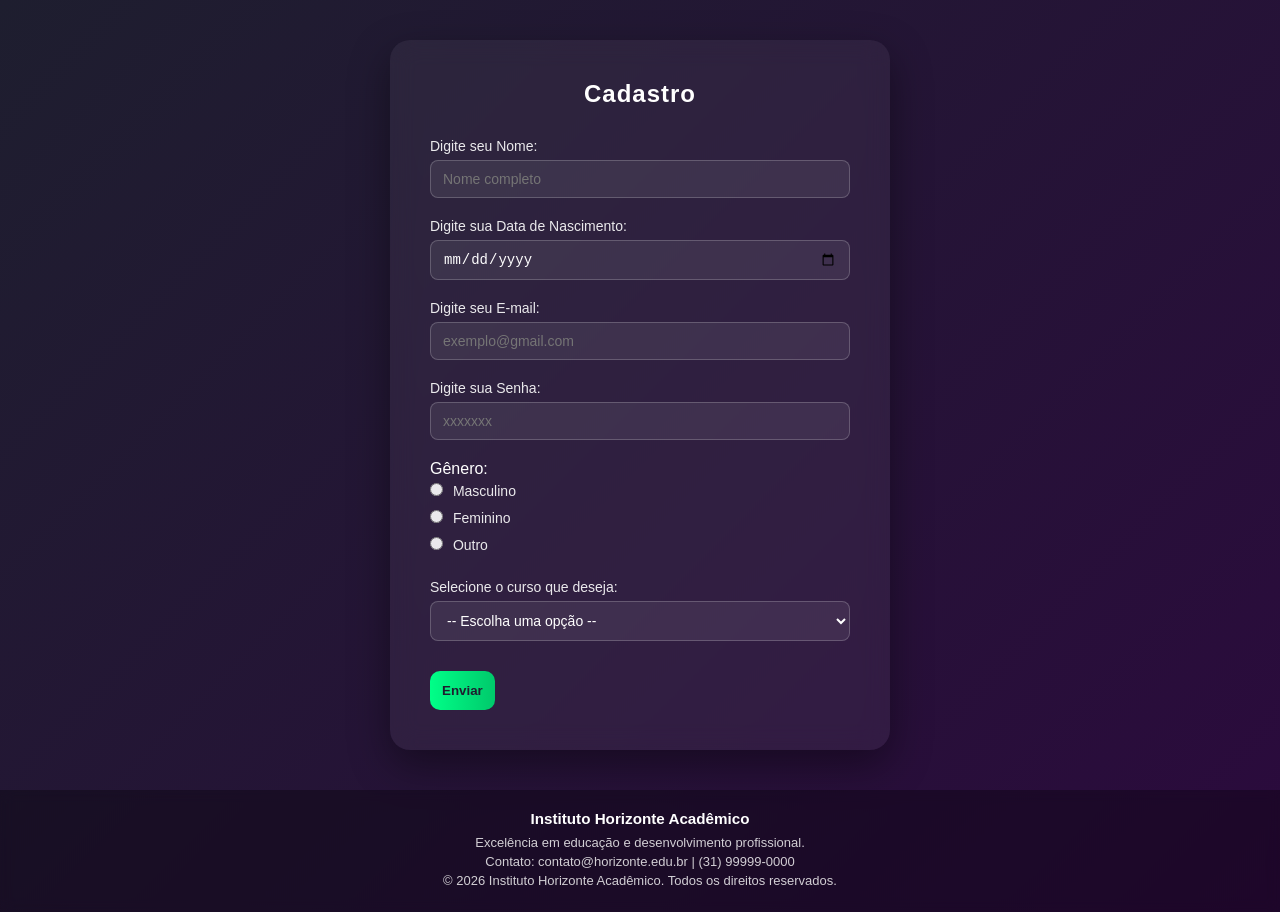
<file: formulario/index.html>
<!DOCTYPE html>
<html lang="en">
<head>
    <meta charset="UTF-8">
    <meta name="viewport" content="width=device-width, initial-scale=1.0">
    <title>Formulário de Gabriel</title>

    <!-- css principal -->
    <link rel="stylesheet" href="css/style.css"></link>
    
</head>
<body>

<section class="section formulario">
    <form action="sucesso.html" method="GET">
        <h2>Cadastro</h2>

        <div id="container1">
            <label id="Nome">Digite seu Nome:</label>
            <input type="text" name="Nome" id="Nome" placeholder="Nome completo" required></input>
        </div>

        <div id="container2">
            <label id="data">Digite sua Data de Nascimento:</label>
            <input type="date" id="data" name="data"  min=""  max="" placeholder="XX/XX/XXXX" required></input>
        </div>

        <div id="container3">
            <label id="email">Digite seu E-mail:</label>
            <input type="email" name="email" id="email" placeholder="exemplo@gmail.com" required></input>
        </div>

        <div id="container4">
            <label id="Senha">Digite sua Senha:</label>
            <input type="password" name="senha" id="senha" placeholder="xxxxxxx" required></input>
        </div>

        <div id="container5">
        <p>Gênero:</p>
        <label>
            <input type="radio" name="genero" value="Masculino">
            Masculino
        </label>
        <label>
            <input type="radio" name="genero" value="Feminino">
            Feminino
        </label>
        <label>
            <input type="radio" name="genero" value="Outro" id="outro">
            Outro
        </label>

        <textarea  id="generoOutro"  name="generoOutro" placeholder="Especifique seu gênero" style="display: none;"></textarea>

        </div>


        <div id="container6">
            <label for="curso">Selecione o curso que deseja:</label>

            <select id="curso" name="curso" required>
            <option value="" style="display: none;">-- Escolha uma opção --</option>
            <option value="Técnico em Informática" id="area" >Técnico em Informática</option>
            <option value="Desenvolvimento de Sistemas" id="area">Desenvolvimento de Sistemas</option>
            <option value="Redes de Computadores" id="area">Redes de Computadores</option>
            <option value="Segurança da Informação" id="area">Segurança da Informação</option>
            </select>
        </div>

        <button type="submit" id="FormButton" name="FormButton">Enviar</button>
    </form>
</section>
    
<footer>
  <div>
    <h3>Instituto Horizonte Acadêmico</h3>
    <p>Excelência em educação e desenvolvimento profissional.</p>
  </div>

  <div>
    <p>Contato: contato@horizonte.edu.br | (31) 99999-0000</p>
  </div>

  <div>
    <p>© 2026 Instituto Horizonte Acadêmico. Todos os direitos reservados.</p>
  </div>
</footer>
    <script src="js/formulario.js" defer></script>
</body>
</html>
</file>
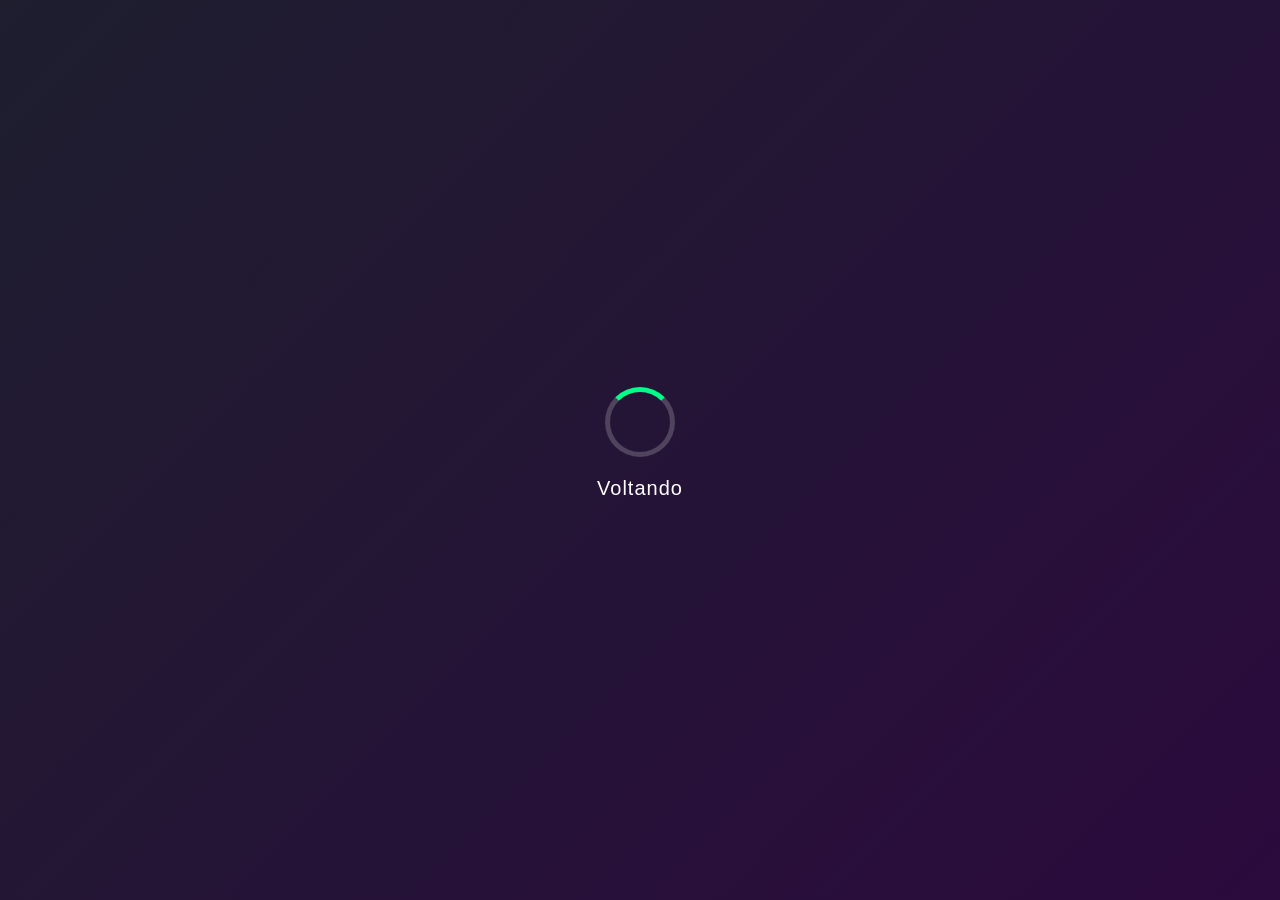
<file: formulario/animacao.html>
<!DOCTYPE html>
<html lang="pt-BR">
<head>
<meta charset="UTF-8">
<meta name="viewport" content="width=device-width, initial-scale=1.0">
<title>Redirecionando...</title>

<style>
body {
  margin: 0;
  height: 100vh;
  display: flex;
  justify-content: center;
  align-items: center;
  background: linear-gradient(135deg, #1e1e2f, #2b0a3d);
  font-family: Arial, sans-serif;
  overflow: hidden;
  color: white;
}

.container {
  text-align: center;
  animation: fadeIn 1s ease forwards;
}

.loader {
  width: 60px;
  height: 60px;
  border: 5px solid rgba(255,255,255,0.2);
  border-top: 5px solid #00ff88;
  border-radius: 50%;
  animation: spin 1s linear infinite;
  margin: 0 auto 20px;
}

h1 {
  font-size: 20px;
  font-weight: 500;
  letter-spacing: 1px;
}

.fade-out {
  animation: fadeOut 0.8s ease forwards;
}

@keyframes spin {
  100% { transform: rotate(360deg); }
}

@keyframes fadeIn {
  from { opacity: 0; transform: scale(0.95); }
  to { opacity: 1; transform: scale(1); }
}

@keyframes fadeOut {
  to { opacity: 0; transform: scale(1.05); }
}
</style>
</head>

<body>

<div class="container" id="box">
  <div class="loader"></div>
  <h1>Voltando</h1>
</div>

<script>
const TEMPO = 2500; // tempo antes de redirecionar
const DESTINO = "index.html"; // coloque sua página aqui

setTimeout(() => {
  document.getElementById("box").classList.add("fade-out");
  
  setTimeout(() => {
    window.location.href = DESTINO;
  }, 800);

}, TEMPO);
</script>

</body>
</html>
</file>
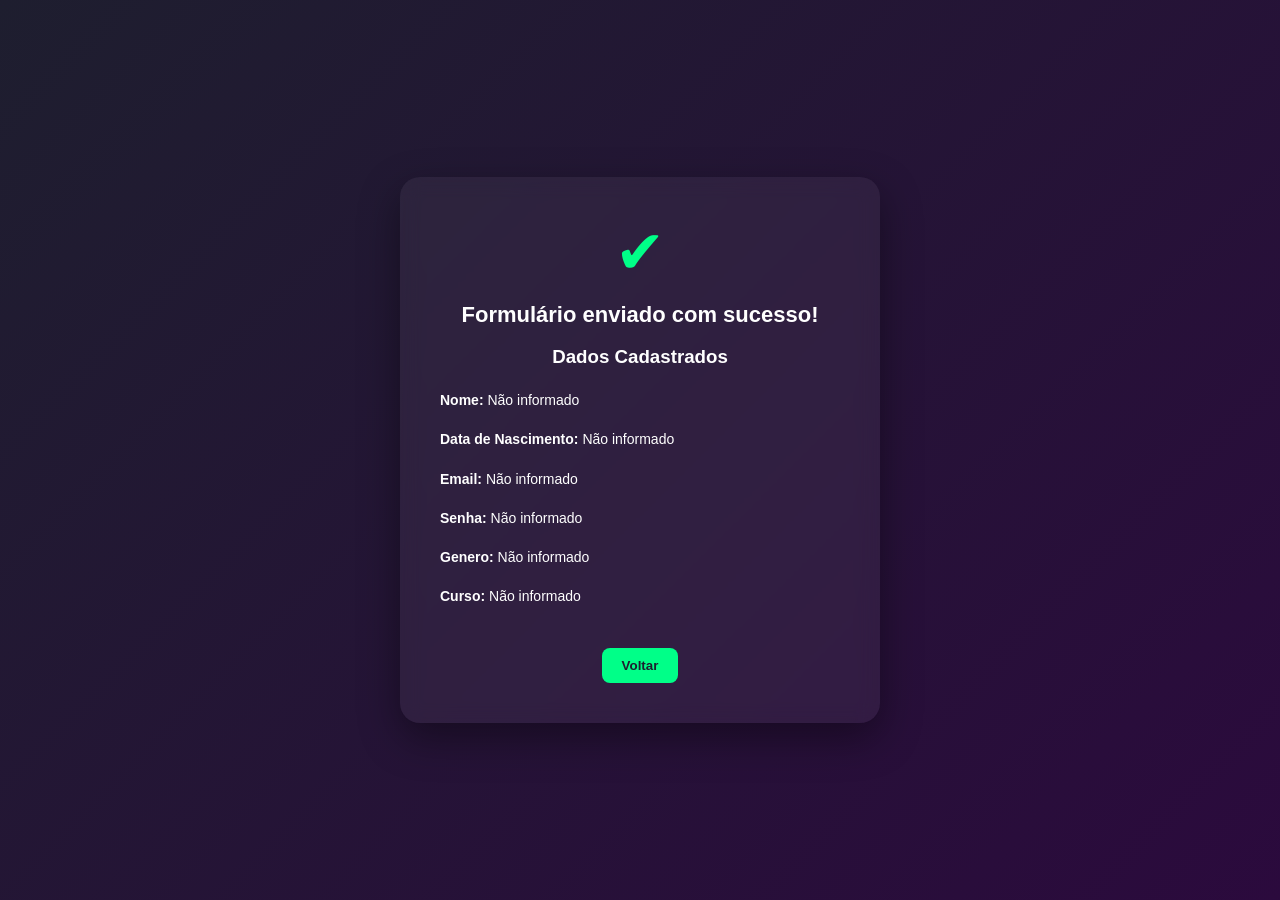
<file: formulario/sucesso.html>
<!DOCTYPE html>
<html lang="pt-BR">
<head>
<meta charset="UTF-8">
<meta name="viewport" content="width=device-width, initial-scale=1.0">
<title>Envio Realizado com Sucesso</title>

<style>
body 
{
  margin: 0;
  font-family: 'Segoe UI', sans-serif;
  background: linear-gradient(135deg, #1e1e2f, #2b0a3d);
  display: flex;
  justify-content: center;
  align-items: center;
  height: 100vh;
  color: white;
}

.container 
{
  background: rgba(255,255,255,0.05);
  backdrop-filter: blur(10px);
  padding: 40px;
  border-radius: 20px;
  width: 400px;
  text-align: center;
  box-shadow: 0 15px 40px rgba(0,0,0,0.4);
  animation: fadeIn 0.8s ease forwards;
}

.checkmark 
{
  font-size: 60px;
  color: #00ff88;
  animation: pop 0.6s ease;
}

h1 
{
  margin: 15px 0;
  font-size: 22px;
}

.info 
{
  margin-top: 20px;
  text-align: left;
  font-size: 14px;
  line-height: 1.8;
}

.btn 
{
  margin-top: 25px;
  padding: 10px 20px;
  border: none;
  border-radius: 8px;
  background: #00ff88;
  color: #1e1e2f;
  font-weight: bold;
  cursor: pointer;
  transition: 0.3s;
}

.btn:hover 
{
  transform: scale(1.05);
}

@keyframes fadeIn {
  from { opacity: 0; transform: translateY(20px); }
  to { opacity: 1; transform: translateY(0); }
}

@keyframes pop {
  0% { transform: scale(0); }
  80% { transform: scale(1.2); }
  100% { transform: scale(1); }
}
</style>
</head>

<body>

<div class="container">
  <div class="checkmark">✔</div>
  <h1>Formulário enviado com sucesso!</h1>
  <h3>Dados Cadastrados</h3>

  <div class="info">
    <p><strong>Nome:</strong> <span id="nome"></span></p>
    <p><strong>Data de Nascimento:</strong> <span id="data"></span></p>
    <p><strong>Email:</strong> <span id="email"></span></p>
    <p><strong>Senha:</strong> <span id="senha"></span></p>
    <p><strong>Genero:</strong> <span id="genero"></span></p>
    <p><strong>Curso:</strong> <span id="curso"></span></p>
  </div>

  <button class="btn" onclick="voltar()">Voltar</button>
</div>

<script>
const params = new URLSearchParams(window.location.search);

document.getElementById("nome").textContent = params.get("Nome") || "Não informado";
document.getElementById("data").textContent = params.get("data") || "Não informado";
document.getElementById("email").textContent = params.get("email") || "Não informado";
document.getElementById("senha").textContent = params.get("senha") || "Não informado";
document.getElementById("genero").textContent = params.get("generoOutro") || "Não informado";
document.getElementById("curso").textContent = params.get("curso") || "Não informado";

function voltar() 
{
  window.location.href = "animacao.html";
}
</script>

</body>
</html>
</file>
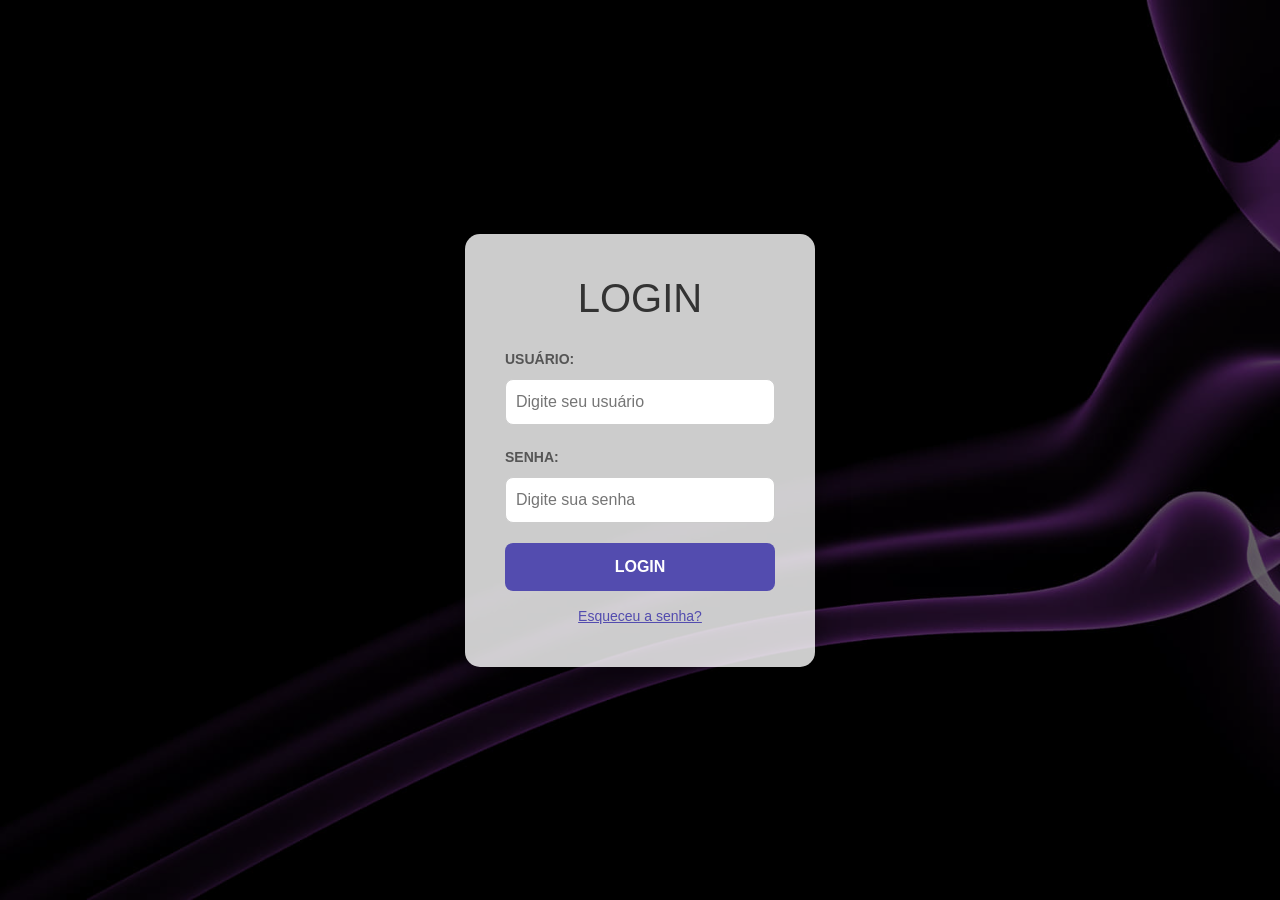
<file: pagina_de_login/login.html>
<!DOCTYPE html>
<html lang="pt-BR">
<head>
    <meta charset="UTF-8">
    <meta name="viewport" content="width=device-width, initial-scale=1.0">
    <title>Página de Login | GABRIEL</title>

    <!-- css principal -->
    <link rel="stylesheet" href="css/login.css">

    <!-- framework - botstrap - css -->
    <link rel="stylesheet" href="https://cdn.jsdelivr.net/npm/bootstrap@5.3.2/dist/css/bootstrap.min.css">

</head>

<body>
    <section id="login" class="login-container section">
        <div id="div-login">
            <form action="login.php" method="POST">

                <h1>LOGIN</h1>

                <label><strong>USUÁRIO:</strong></label>
                <input type="text" name="usuarioLoginCliente" placeholder="Digite seu usuário" required>

                <label><strong>SENHA:</strong></label>
                <input type="password" name="senhaLoginCliente" placeholder="Digite sua senha" required>

                <button id="button-login" type="submit">LOGIN</button>
            </form>

            <a href="#">Esqueceu a senha?</a>
        </div>
    </section>
</body>
</html>
</file>
<file: formulario/css/style.css>
/* RESET */
* {
  margin: 0;
  padding: 0;
  box-sizing: border-box;
}

/* BODY */
body 
{
  font-family: 'Segoe UI', sans-serif;
  background: linear-gradient(135deg, #1e1e2f, #2b0a3d);
  min-height: 100vh;
  display: flex;
  flex-direction: column;
  justify-content: space-between;
  color: #fff;
}

/* SECTION */
.section.formulario 
{
  display: flex;
  justify-content: center;
  align-items: center;
  padding: 40px 20px;
}

/* FORM CARD */
form 
{
  background: rgba(255, 255, 255, 0.05);
  backdrop-filter: blur(12px);
  padding: 40px;
  width: 100%;
  max-width: 500px;
  border-radius: 20px;
  box-shadow: 0 15px 40px rgba(0,0,0,0.4);
  animation: fadeIn 0.8s ease forwards;
}

/* TÍTULO */
form h2 
{
  text-align: center;
  margin-bottom: 30px;
  font-size: 24px;
  letter-spacing: 1px;
}

/* CONTAINERS */
form div 
{
  margin-bottom: 20px;
  display: flex;
  flex-direction: column;
}

/* LABEL */
label 
{
  margin-bottom: 6px;
  font-size: 14px;
  opacity: 0.9;
}

/* INPUTS / SELECT / TEXTAREA */
input,
select,
textarea 
{
  padding: 10px 12px;
  border-radius: 8px;
  border: 1px solid rgba(255,255,255,0.2);
  background: rgba(255,255,255,0.08);
  color: #fff;
  font-size: 14px;
  outline: none;
  transition: 0.3s ease;
}

/* FOCUS */
input:focus,
select:focus,
textarea:focus 
{
  border-color: #00ff88;
  box-shadow: 0 0 10px rgba(0,255,136,0.4);
}

/* CHECKBOX */
#container5 
{
  gap: 5px;
}

#container5 input[type="radio"] 
{
  margin-right: 6px;
  accent-color: #00ff88;
}

/* BOTÃO */
#FormButton 
{
  margin-top: 10px;
  padding: 12px;
  border: none;
  border-radius: 10px;
  background: linear-gradient(90deg, #00ff88, #00c96b);
  color: #1e1e2f;
  font-weight: bold;
  cursor: pointer;
  transition: 0.6s ease;
}

#FormButton:hover 
{
  transform: scale(1.05);
  box-shadow: 0 8px 20px rgba(0,255,136,0.4);
  background-color: #1e1e2f;
}

#curso #area
{
    color: #1e1e2f;
}

/* FOOTER */
footer 
{
  background: rgba(0,0,0,0.3);
  padding: 20px;
  text-align: center;
  font-size: 13px;
  backdrop-filter: blur(6px);
}

footer h3 
{
  margin-bottom: 8px;
}

footer p 
{
  opacity: 0.8;
  margin: 4px 0;
}

/* ANIMAÇÃO */
@keyframes fadeIn {
  from {
    opacity: 0;
    transform: translateY(20px);
  }
  to {
    opacity: 1;
    transform: translateY(0);
  }
}

/* RESPONSIVO */
@media (max-width: 500px) {
  form {
    padding: 25px;
  }
}
</file>
<file: pagina_de_login/css/login.css>
/* Reset básico */
* {
    margin: 0;
    padding: 0;
    box-sizing: border-box;
    font-family: Arial, Helvetica, sans-serif;
}

/* Fundo da página */
body 
{
    height: 100vh;
    display: flex;
    justify-content: center;
    align-items: center;

    /* IMAGEM DE FUNDO */
    background: url('../img/imagem_fundo.jpg') no-repeat center center/cover;

    /* Camada escura para dar contraste */
    position: relative;
}

/* Camada escura por cima da imagem */
body::before 
{
    content: "";
    position: absolute;
    width: 100%;
    height: 100%;
    background: rgba(0, 0, 0, 0.6);
    z-index: 0;
}

/* Container do login */
#div-login 
{
    position: relative;
    z-index: 1;
    background: rgba(255, 255, 255, 0.8);
    padding: 40px;
    width: 350px;
    border-radius: 15px;
    box-shadow: 0px 10px 30px rgba(0, 0, 0, 0.5);

    /* ANIMAÇÃO */
    transform: translateX(-400px);
    animation: slideIn 3s forwards ease;
}

/* Animação da esquerda para direita */
@keyframes slideIn 
{
    to {
        transform: translateX(0);
    }
}

/* Título */
#div-login h1 
{
    text-align: center;
    margin-bottom: 25px;
    color: #333;
}

/* Labels */
#div-login label 
{
    font-size: 14px;
    color: #555;
}

/* Inputs */
#div-login input 
{
    width: 100%;
    padding: 10px;
    margin: 8px 0 20px 0;
    border: 1px solid #ccc;
    border-radius: 8px;
    transition: 0.3s;
}

/* Efeito ao clicar */
#div-login input:focus 
{
    border-color: #7321b6;
    outline: none;
    box-shadow: 0 0 8px #7321b6;
}

/* Botão */
#button-login 
{
    width: 100%;
    padding: 12px;
    background: #534caf;
    color: white;
    border: none;
    border-radius: 8px;
    cursor: pointer;
    font-weight: bold;
    transition: 0.3s;
}

/* Hover botão */
#button-login:hover 
{
    background: #1607dc;
    transform: scale(1.05);
}

/* Link esqueceu senha */
#div-login a 
{
    display: block;
    text-align: center;
    margin-top: 15px;
    font-size: 14px;
    color: #534caf;
    cursor: pointer;
    transition: 0.3s;
}

#div-login a:hover 
{
    text-decoration: underline;
}



/* ================= RESPONSIVIDADE ================= */

/* Tablets */
@media (max-width: 768px) {
    #div-login {
        width: 90%;
        padding: 30px;
    }
}

/* Celulares */
@media (max-width: 480px) 
{
    body 
    {
        padding: 20px;
    }

    #div-login 
    {
        width: 100%;
        padding: 25px;
        border-radius: 10px;
    }

    #div-login h1 
    {
        font-size: 22px;
    }

    #div-login input 
    {
        padding: 8px;
        font-size: 14px;
    }

    #button-login 
    {
        padding: 10px;
        font-size: 14px;
    }
}
</file>
